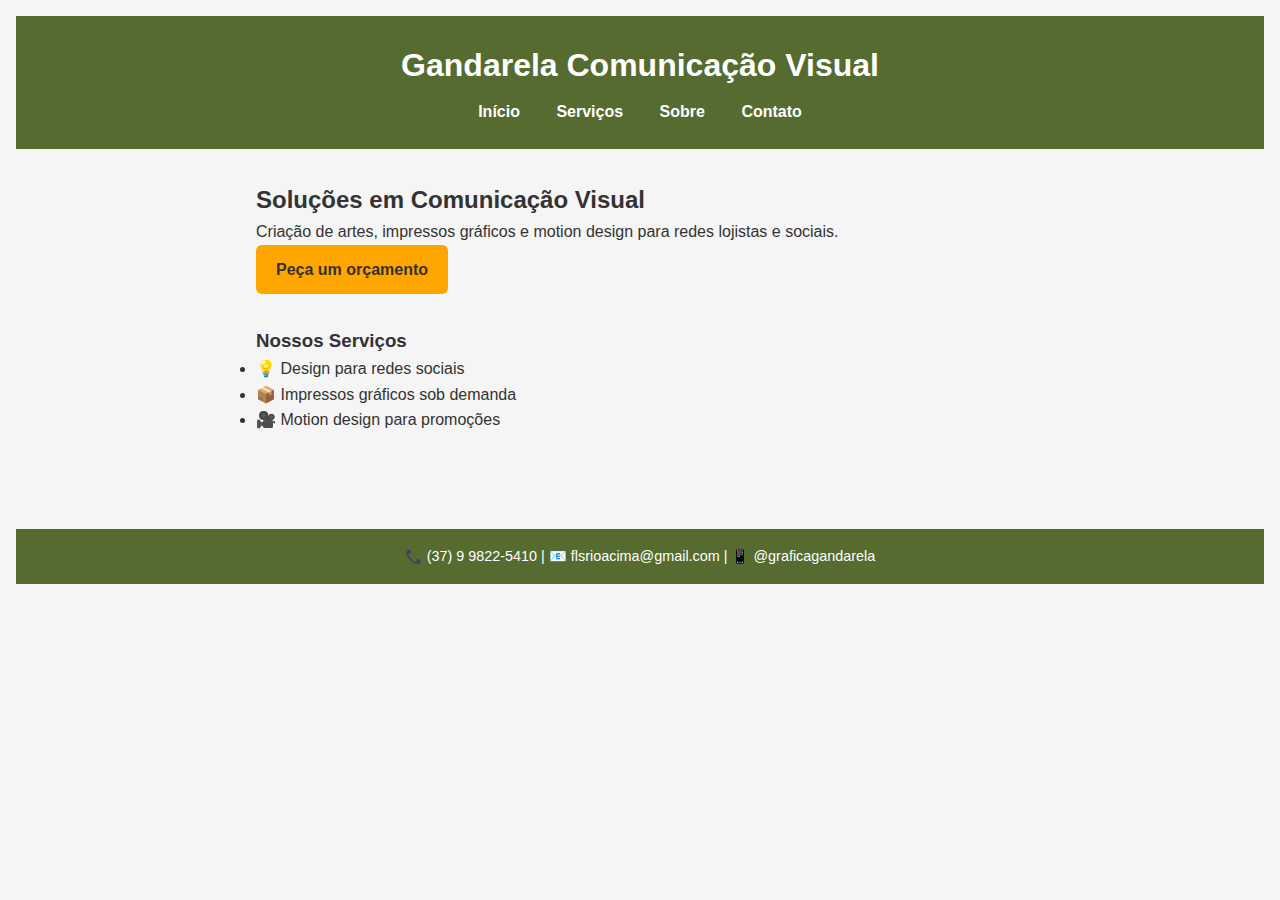
<file: index.html>
<!DOCTYPE html>
<html lang="pt-BR">
<head>
  <meta charset="UTF-8" />
  <meta name="viewport" content="width=device-width, initial-scale=1.0" />
  <title>Gandarela Comunicação Visual</title>
  <link rel="stylesheet" href="style.css" />
</head>
<body>
  <header>
    <h1>Gandarela Comunicação Visual</h1>
    <nav>
      <a href="index.html">Início</a>
      <a href="servicos.html">Serviços</a>
      <a href="sobre.html">Sobre</a>
      <a href="contato.html">Contato</a>
    </nav>
  </header>

  <main>
    <section>
      <h2>Soluções em Comunicação Visual</h2>
      <p>Criação de artes, impressos gráficos e motion design para redes lojistas e sociais.</p>
      <a href="contato.html" class="botao">Peça um orçamento</a>
    </section>

    <section>
      <h3>Nossos Serviços</h3>
      <ul>
        <li>💡 Design para redes sociais</li>
        <li>📦 Impressos gráficos sob demanda</li>
        <li>🎥 Motion design para promoções</li>
      </ul>
    </section>
  </main>

  <footer>
    <p>📞 (37) 9 9822-5410 | 📧 flsrioacima@gmail.com | 📱 @graficagandarela</p>
  </footer>
</body>
</html>
</file>
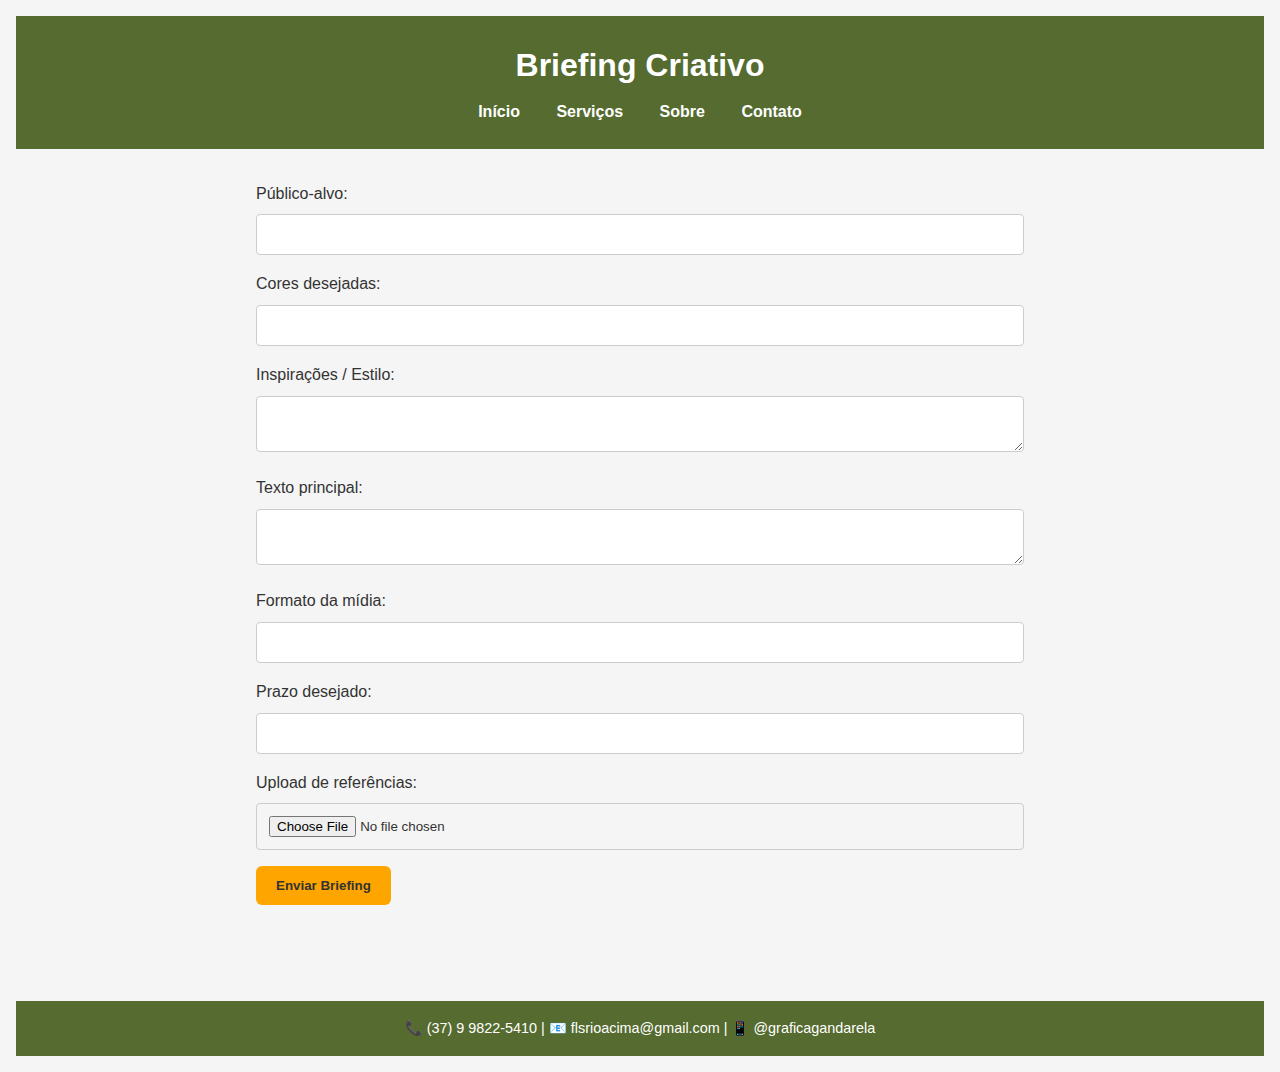
<file: briefing.html>
<!DOCTYPE html>
<html lang="pt-BR">
<head>
  <meta charset="UTF-8" />
  <title>Briefing - Gandarela</title>
  <link rel="stylesheet" href="style.css" />
</head>
<body>
  <header>
    <h1>Briefing Criativo</h1>
    <nav>
      <a href="index.html">Início</a>
      <a href="servicos.html">Serviços</a>
      <a href="sobre.html">Sobre</a>
      <a href="contato.html">Contato</a>
    </nav>
  </header>

  <main>
    <form action="https://formsubmit.co/flsrioacima@gmail.com" method="POST" enctype="multipart/form-data">
      <label>Público-alvo:<br><input type="text" name="publico"></label><br>
      <label>Cores desejadas:<br><input type="text" name="cores"></label><br>
      <label>Inspirações / Estilo:<br><textarea name="inspiracoes"></textarea></label><br>
      <label>Texto principal:<br><textarea name="texto"></textarea></label><br>
      <label>Formato da mídia:<br><input type="text" name="formato"></label><br>
      <label>Prazo desejado:<br><input type="text" name="prazo"></label><br>
      <label>Upload de referências:<br><input type="file" name="referencias"></label><br>
      <button type="submit">Enviar Briefing</button>
    </form>
  </main>

  <footer>
    <p>📞 (37) 9 9822-5410 | 📧 flsrioacima@gmail.com | 📱 @graficagandarela</p>
  </footer>
</body>
</html>
</file>
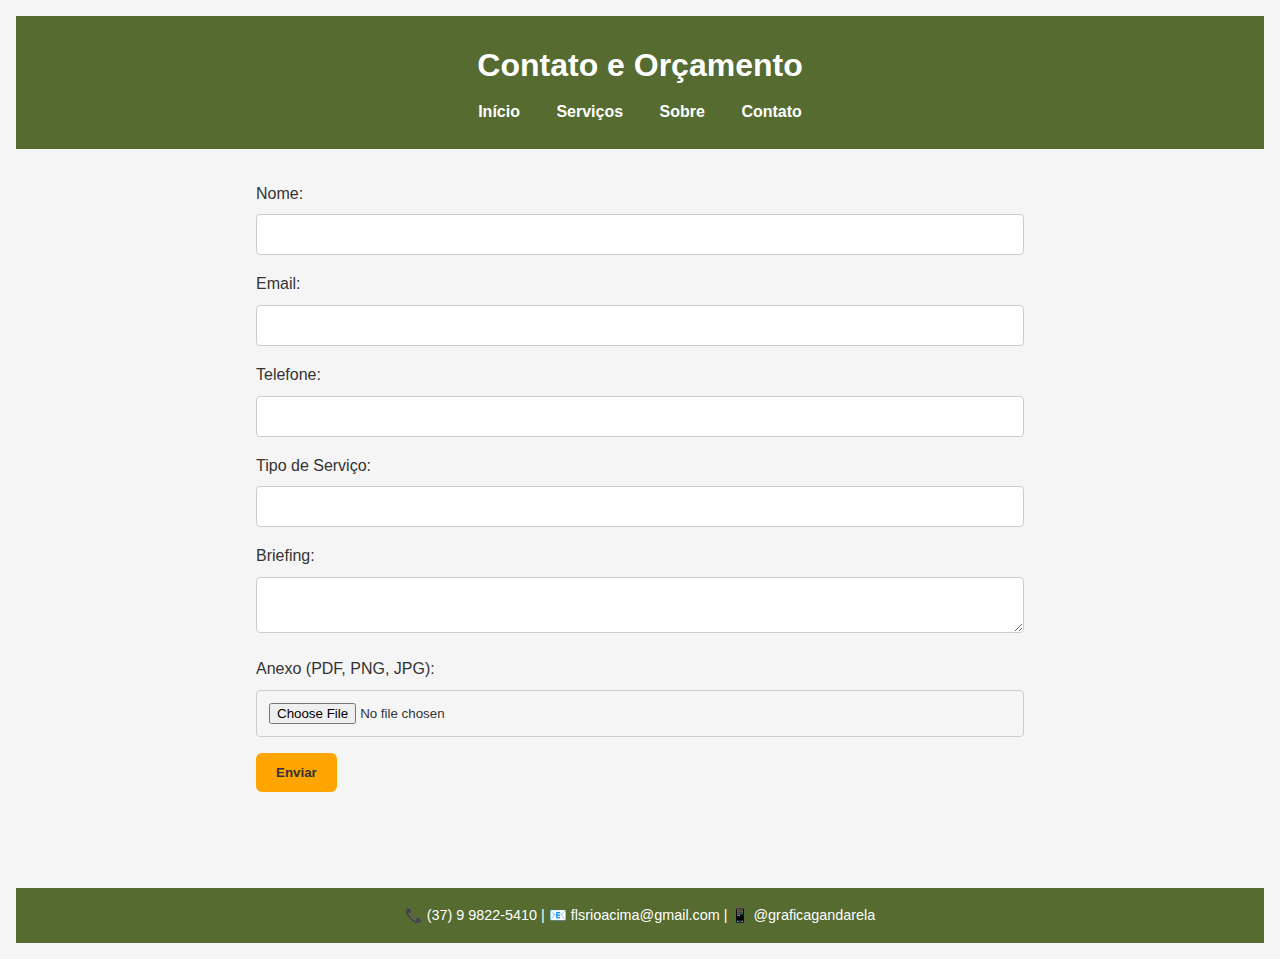
<file: contato.html>
<!DOCTYPE html>
<html lang="pt-BR">
<head>
  <meta charset="UTF-8" />
  <title>Contato - Gandarela</title>
  <link rel="stylesheet" href="style.css" />
</head>
<body>
  <header>
    <h1>Contato e Orçamento</h1>
    <nav>
      <a href="index.html">Início</a>
      <a href="servicos.html">Serviços</a>
      <a href="sobre.html">Sobre</a>
      <a href="contato.html">Contato</a>
    </nav>
  </header>

  <main>
    <form action="https://formsubmit.co/flsrioacima@gmail.com" method="POST" enctype="multipart/form-data">
      <label>Nome:<br><input type="text" name="nome" required></label><br>
      <label>Email:<br><input type="email" name="email" required></label><br>
      <label>Telefone:<br><input type="text" name="telefone"></label><br>
      <label>Tipo de Serviço:<br><input type="text" name="servico"></label><br>
      <label>Briefing:<br><textarea name="briefing"></textarea></label><br>
      <label>Anexo (PDF, PNG, JPG):<br><input type="file" name="arquivo"></label><br>
      <button type="submit">Enviar</button>
    </form>
  </main>

  <footer>
    <p>📞 (37) 9 9822-5410 | 📧 flsrioacima@gmail.com | 📱 @graficagandarela</p>
  </footer>
</body>
</html>
</file>
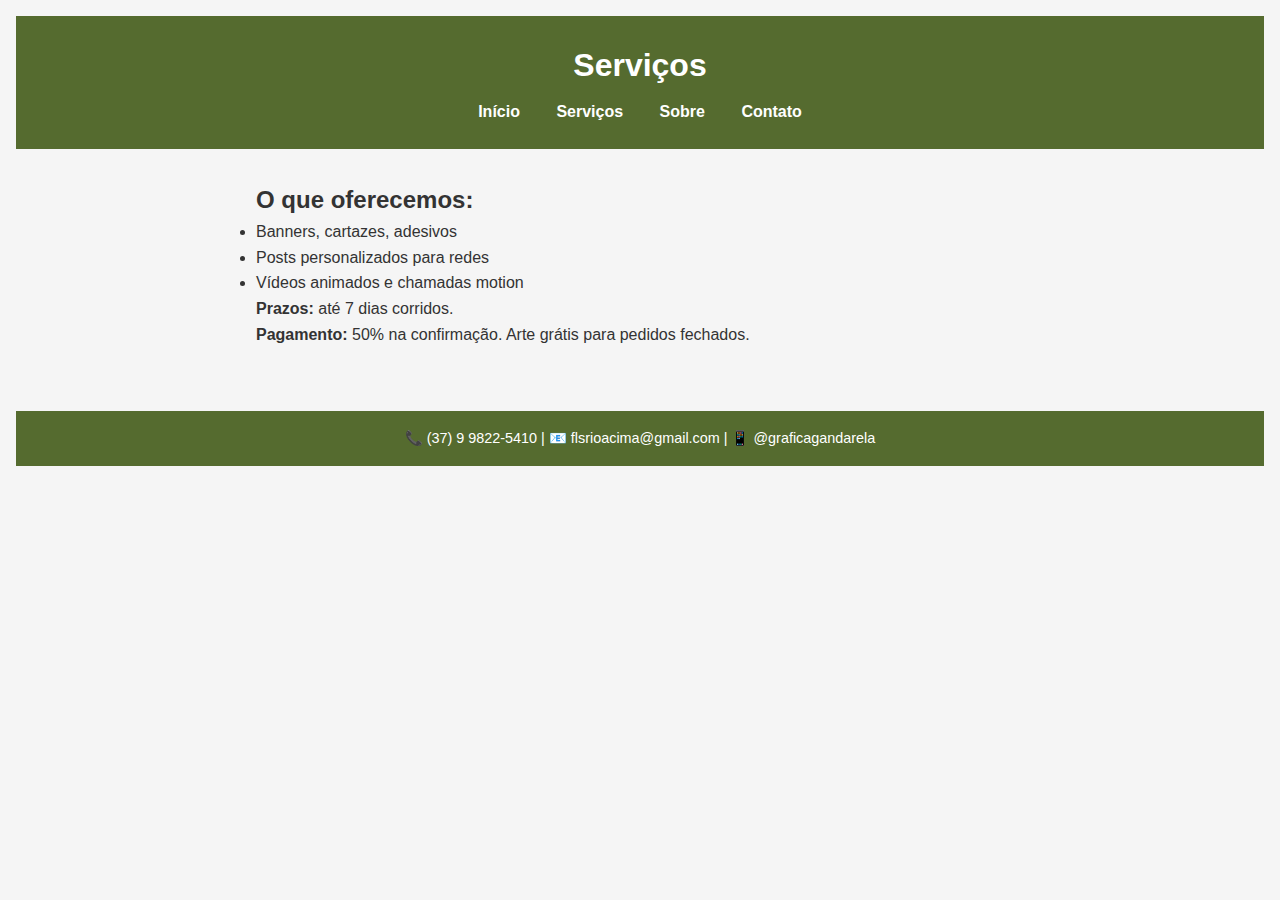
<file: servicos.html>
<!DOCTYPE html>
<html lang="pt-BR">
<head>
  <meta charset="UTF-8" />
  <title>Serviços - Gandarela</title>
  <link rel="stylesheet" href="style.css" />
</head>
<body>
  <header>
    <h1>Serviços</h1>
    <nav>
      <a href="index.html">Início</a>
      <a href="servicos.html">Serviços</a>
      <a href="sobre.html">Sobre</a>
      <a href="contato.html">Contato</a>
    </nav>
  </header>

  <main>
    <h2>O que oferecemos:</h2>
    <ul>
      <li>Banners, cartazes, adesivos</li>
      <li>Posts personalizados para redes</li>
      <li>Vídeos animados e chamadas motion</li>
    </ul>
    <p><strong>Prazos:</strong> até 7 dias corridos.</p>
    <p><strong>Pagamento:</strong> 50% na confirmação. Arte grátis para pedidos fechados.</p>
  </main>

  <footer>
    <p>📞 (37) 9 9822-5410 | 📧 flsrioacima@gmail.com | 📱 @graficagandarela</p>
  </footer>
</body>
</html>
</file>
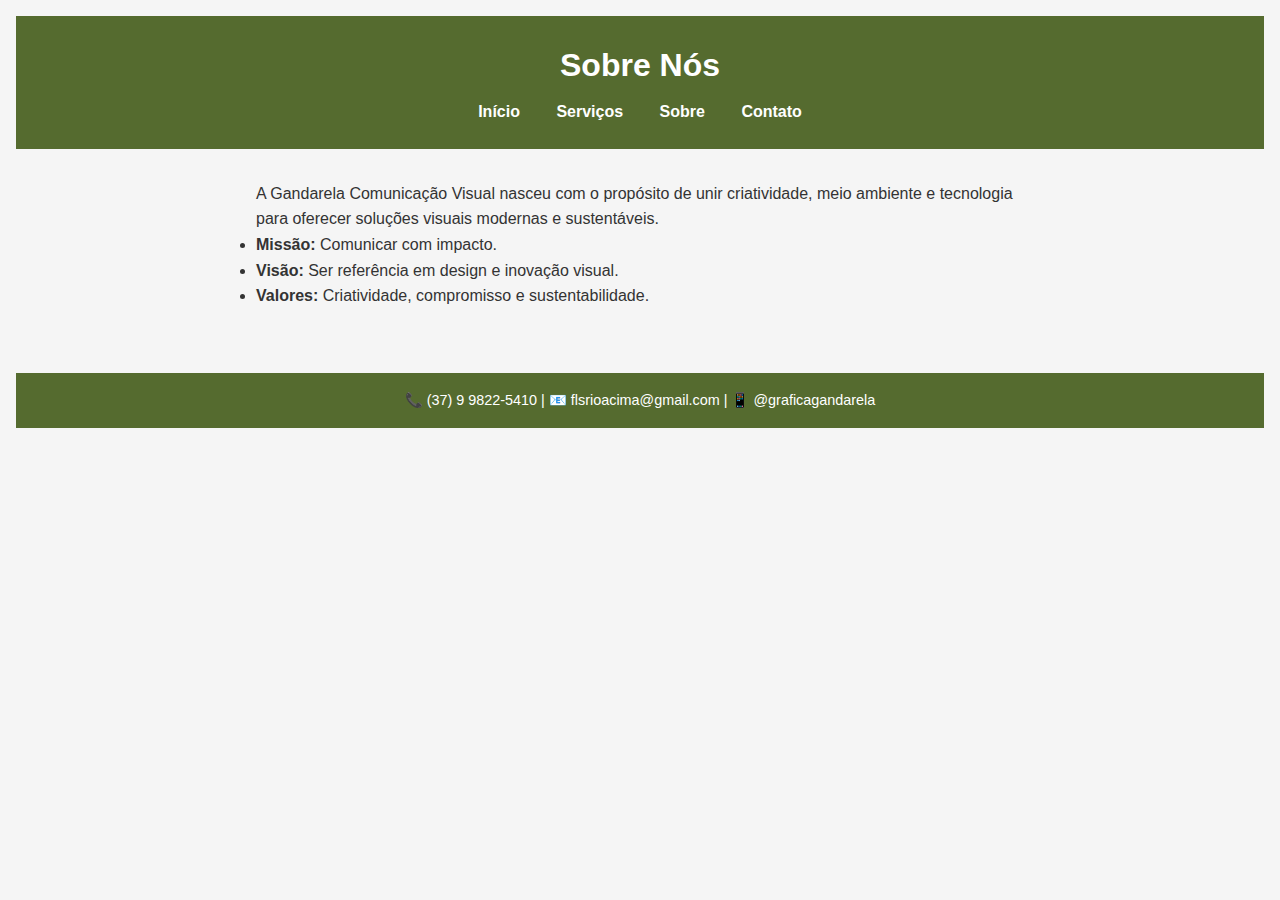
<file: sobre.html>
<!DOCTYPE html>
<html lang="pt-BR">
<head>
  <meta charset="UTF-8" />
  <title>Sobre - Gandarela</title>
  <link rel="stylesheet" href="style.css" />
</head>
<body>
  <header>
    <h1>Sobre Nós</h1>
    <nav>
      <a href="index.html">Início</a>
      <a href="servicos.html">Serviços</a>
      <a href="sobre.html">Sobre</a>
      <a href="contato.html">Contato</a>
    </nav>
  </header>

  <main>
    <p>A Gandarela Comunicação Visual nasceu com o propósito de unir criatividade, meio ambiente e tecnologia para oferecer soluções visuais modernas e sustentáveis.</p>
    <ul>
      <li><strong>Missão:</strong> Comunicar com impacto.</li>
      <li><strong>Visão:</strong> Ser referência em design e inovação visual.</li>
      <li><strong>Valores:</strong> Criatividade, compromisso e sustentabilidade.</li>
    </ul>
  </main>

  <footer>
    <p>📞 (37) 9 9822-5410 | 📧 flsrioacima@gmail.com | 📱 @graficagandarela</p>
  </footer>
</body>
</html>
</file>
<file: style.css>
/* Cores principais */
:root {
  --verde-musgo: #556B2F;
  --laranja-safron: #FFA500;
  --cinza-claro: #f5f5f5;
  --cinza-escuro: #333;
  --branco: #ffffff;
}

/* Reset básico */
* {
  margin: 0;
  padding: 0;
  box-sizing: border-box;
}

/* Tipografia */
body {
  font-family: Arial, Helvetica, sans-serif;
  background-color: var(--cinza-claro);
  color: var(--cinza-escuro);
  line-height: 1.6;
  padding: 1rem;
}

/* Cabeçalho */
header {
  background-color: var(--verde-musgo);
  color: var(--branco);
  padding: 1.5rem;
  text-align: center;
}

header h1 {
  font-size: 2rem;
  margin-bottom: 0.5rem;
}

nav a {
  color: var(--branco);
  margin: 0 1rem;
  text-decoration: none;
  font-weight: bold;
}

nav a:hover {
  text-decoration: underline;
}

/* Conteúdo principal */
main {
  padding: 2rem 1rem;
  max-width: 800px;
  margin: auto;
}

section, form {
  margin-bottom: 2rem;
}

/* Botão principal */
.botao, button {
  display: inline-block;
  background-color: var(--laranja-safron);
  color: var(--cinza-escuro);
  padding: 0.75rem 1.25rem;
  text-decoration: none;
  border: none;
  border-radius: 6px;
  font-weight: bold;
  cursor: pointer;
  transition: background-color 0.3s ease;
}

.botao:hover, button:hover {
  background-color: #e59400;
}

/* Formulário */
form input[type="text"],
form input[type="email"],
form input[type="file"],
form textarea {
  width: 100%;
  padding: 0.75rem;
  margin: 0.5rem 0 1rem;
  border: 1px solid #ccc;
  border-radius: 4px;
}

form textarea {
  resize: vertical;
}

/* Rodapé */
footer {
  text-align: center;
  background-color: var(--verde-musgo);
  color: var(--branco);
  padding: 1rem;
  margin-top: 2rem;
  font-size: 0.9rem;
}
</file>
